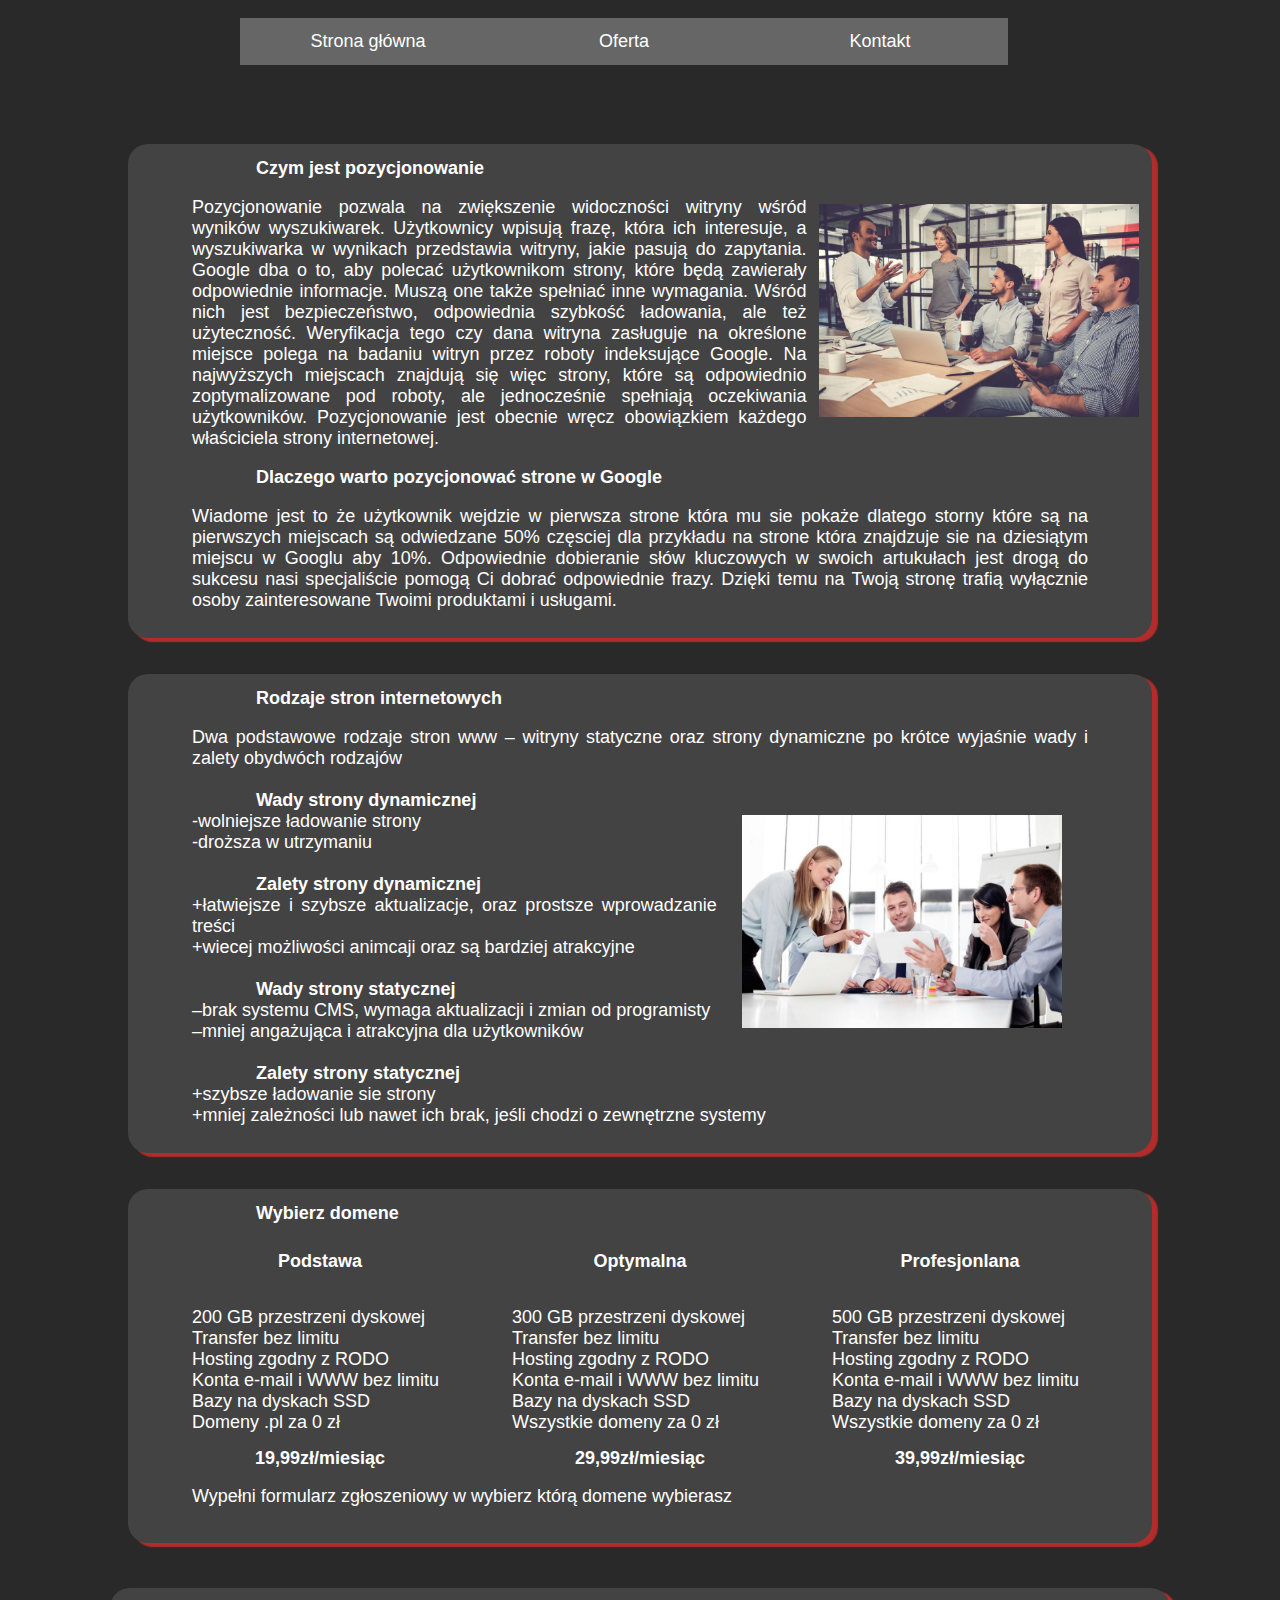
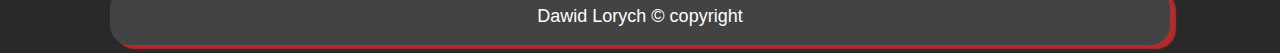
<file: projekt/oferta.html>
<!DOCTYPE html>
<html lang="pl-PL">

<head>
    <meta charset="UTF-8">
    <meta http-equiv="X-UA-Compatible" content="IE=edge">
    <meta name="viewport" content="width=device-width, initial-scale=1.0">
    <title>Oferta</title>
    <link rel="stylesheet" href="style.css">
    <meta name="viewport" content="width=device-width, initial-scale=1.0">
    <script>
        function otwarcie() {
            document.getElementById("mojemenu").style.width = "100%";
        }

        function zamkniecie() {
            document.getElementById("mojemenu").style.width = "0%";
        }
    </script>
</head>

<body>
    <div class="menu">
        <ul class="menu2">
            <li>
                <a href="index.html"> Strona główna </a>
                <ul>
                    <li class="liwysuwane"><a href="index.html#nasz_zespol">Nasz zespół</a></li>
                    <li class="liwysuwane"><a href="index.html#galeria">Galeria</a></li>
                </ul>
            </li>
            <li>
                <a href="oferta.html">Oferta</a>
                <ul>
                    <li class="liwysuwane"><a href="oferta.html#pozycjonowanie">Pozycjonowanie <br>stron
                            internetowych</a></li>
                    <li class="liwysuwane"><a href="oferta.html#tworzenie">Tworzenie <br>stron internetowych</a></li>
                    <!-- <li class="liwysuwane" ><a href="oferta.html">Tworzenie <br> baz danych</a></li> -->
                    <li class="liwysuwane"><a href="oferta.html#domeny">Wykup <br>domene internetową</a></li>


                </ul>
            </li>
            <li>
                <a href="kontakt.html">Kontakt </a>
                <ul>
                    <li class="liwysuwane"><a href="kontakt.html#kontaktznami">Pomoc<br></a></li>
                </ul>
            </li>
        </ul>
    </div>
    <div id="mojemenu" class="menumob">
        <a href="javascript:void(0)" class="kodzamkniecie" onclick="zamkniecie()">&times;</a>
        <div class="menumob-kontent">
            <a href="index.html">Strona główna</a>
            <a href="oferta.html">Oferta</a>
            <a href="kontakt.html">Kontakt</a>
        </div>
    </div>
    <span style="font-size:30px;cursor:pointer" onclick="otwarcie()" id="zamkniecie">&#9776; </span>
    <div class="oferty"><a name=pozycjonowanie></a>
        <a name=nasz_zespol>

            <h1>Czym jest pozycjonowanie</h1>
            <img src="img/biuro1.jpg" alt="" id="biuro1">
            <p id="pcod">
                Pozycjonowanie pozwala na zwiększenie widoczności witryny wśród wyników wyszukiwarek. Użytkownicy
                wpisują frazę, która ich interesuje, a wyszukiwarka w wynikach przedstawia witryny, jakie pasują do
                zapytania. Google dba o to, aby polecać użytkownikom strony, które będą zawierały odpowiednie
                informacje. Muszą one także spełniać inne wymagania. Wśród nich jest bezpieczeństwo, odpowiednia
                szybkość ładowania, ale też użyteczność. Weryfikacja tego czy dana witryna zasługuje na określone
                miejsce polega na badaniu witryn przez roboty indeksujące Google. Na najwyższych miejscach znajdują się
                więc strony, które są odpowiednio zoptymalizowane pod roboty, ale jednocześnie spełniają oczekiwania
                użytkowników. Pozycjonowanie jest obecnie wręcz obowiązkiem każdego właściciela strony internetowej.



                <!-- </div> -->

                <!-- <div class="pozycjonowaniestron" >
                        <a name=nasz_zespol> -->
                <br>
                <h1 id="h1nw">Dlaczego warto pozycjonować strone w Google</h1>
                <p id="pcod">
                    Wiadome jest to że użytkownik wejdzie w pierwsza strone która mu sie pokaże dlatego storny które są
                    na pierwszych miejscach są odwiedzane 50% częsciej dla przykładu na strone która znajdzuje sie na
                    dziesiątym miejscu w Googlu aby 10%. Odpowiednie dobieranie słów kluczowych w swoich artukułach jest
                    drogą do sukcesu nasi specjaliście pomogą Ci dobrać odpowiednie frazy. Dzięki temu na Twoją stronę
                    trafią wyłącznie osoby zainteresowane Twoimi produktami i usługami. </p>



    </div>
    <a name=tworzenie>
        <div class="oferty">
            <h1>Rodzaje stron internetowych</h1>
            <img src="img/biuro2.jpg" alt="" id="biuro3">
            <p id="pcod">
                Dwa podstawowe rodzaje stron www – witryny statyczne oraz strony dynamiczne po krótce wyjaśnie wady i
                zalety obydwóch rodzajów<br><br><img src="img/biuro2.jpg" alt="" id="biuro2">
                <span class="spam">Wady strony dynamicznej <br></span>
                -wolniejsze ładowanie strony<br>
                -droższa w utrzymaniu <br><br>
                <span class="spam">Zalety strony dynamicznej </span><br>
                +łatwiejsze i szybsze aktualizacje, oraz prostsze wprowadzanie treści<br>
                +wiecej możliwości animcaji oraz są bardziej atrakcyjne<br>
                <br>
                <span class="spam">Wady strony statycznej</span><br>

                –brak systemu CMS, wymaga aktualizacji i zmian od programisty<br>
                –mniej angażująca i atrakcyjna dla użytkowników<br><br>
                <span class="spam">Zalety strony statycznej</span><br>
                +szybsze ładowanie sie strony <br>
                +mniej zależności lub nawet ich brak, jeśli chodzi o zewnętrzne systemy<br>



            </p>
        </div>




        <div class="oferty">
            <h1>Wybierz domene</h1>



            <div class="hosting">
                <h2>Podstawa</h2><br>
                <span id="hosting1">200 GB przestrzeni dyskowej<br>
                    Transfer bez limitu<br>
                    Hosting zgodny z RODO<br>
                    Konta e-mail i WWW bez limitu<br>
                    Bazy na dyskach SSD<br>
                    Domeny .pl za 0 zł<br>
                </span>
                <h2>
                    19,99zł/miesiąc
                </h2>
            </div>

            <a name=domeny></a>
            <div class="hosting">
                <h2>Optymalna</h2><br>
                <span id="hosting1">300 GB przestrzeni dyskowej<br>
                    Transfer bez limitu<br>
                    Hosting zgodny z RODO<br>
                    Konta e-mail i WWW bez limitu<br>
                    Bazy na dyskach SSD<br>
                    Wszystkie domeny za 0 zł<br>
                </span>
                <h2>
                    29,99zł/miesiąc
                </h2>
            </div>
            <div class="hosting">
                <h2>Profesjonlana</h2><br>
                <!-- <span id="hosting1" > -->
                500 GB przestrzeni dyskowej<br>
                Transfer bez limitu<br>
                Hosting zgodny z RODO<br>
                Konta e-mail i WWW bez limitu<br>
                Bazy na dyskach SSD<br>
                Wszystkie domeny za 0 zł<br>
                </span>
                <h2>
                    39,99zł/miesiąc
                </h2>
            </div>
            <!-- <div class="oferty" >asdasdasdasd</div> --><br>
            <p id="hosting2">
                Wypełni formularz zgłoszeniowy w wybierz którą domene wybierasz
            </p>
        </div>


        <div class="footer">Dawid Lorych &copy; copyright </div>



</body>

</html>
</file>
<file: projekt/style.css>
* {
  font-family: Verdana, Geneva, Tahoma, sans-serif;
  font-size: 2vh;
}

html {
  scroll-behavior: smooth;
}

body {
  background-color: rgb(41, 41, 41);
  color: white;
}

::-webkit-scrollbar {
  width: 0.5vw;
}

::-webkit-scrollbar-track {
  background: rgb(41, 41, 41);
}

::-webkit-scrollbar-thumb {
  background: rgb(134, 124, 124);
}

::-webkit-scrollbar-thumb:hover {
  background: rgb(179, 44, 44);
}

ul {
  list-style-type: none;
  background-color: black;
}

li {
  float: left;
}

li a {
  display: block;
  color: rgb(255, 255, 255);
  text-align: center;
  padding: 1vw 2vw;
  text-decoration: none;
  max-width: 12vw;
  min-width: 16vw;
  background-color: rgb(102, 102, 102);
}

li a:hover {
  background-color: rgb(179, 44, 44);
  transition: 0.8s;
}

.menu2>li>ul {
  visibility: hidden;
  opacity: 0;
  transition: visibility 0s, opacity 0.5s linear;
  /* display:none; */
  position: absolute;
  z-index: 1;
  margin: 0;
  padding: 0;
  list-style-type: none;
  background-color: rgb(110, 110, 110);
}

.menu {
  margin-left: 15vw;
  height: 10vh;
}

.menu2>li:hover>ul {
  visibility: visible;
  opacity: 1;
}

.liwysuwane {
  clear: both;
}

.onas {
  clear: both;
  text-align: justify;
  margin-top: 4vh;
  margin-left: auto;
  margin-right: auto;
  background-color: rgb(68, 67, 67);
  width: 80vw;
  height: auto;
  border-radius: 20px;
  box-shadow: 0.4vw 0.4vh 0.1vw rgba(179, 44, 44, 1);
  padding-bottom: 1vh;
  padding-top: 0.2vh;
}

#pcod {
  margin-left: 5vw;
  margin-right: 5vw;
}

h1 {
  color: rgb(255, 255, 255);
  margin-left: 10vw;
}

/* odnośnik do zdjęcia Białasika */
.developer {
  border-radius: 20px;
  margin-left: 2.5vw;
  margin-right: 2.5vw;
  width: 15vw;
}

/* id tekstu przy Białasiku */
.dev {
  text-align: center;
}

/* odnośnik do diva o Białasiku */
.zarzad {
  margin-top: 5vw;
  width: 20vw;
  min-height: 20vh;
  float: left;
  margin-left: 5vw;
  margin-bottom: 5vh;
}

.galeria {
  clear: both;
  text-align: justify;
  margin-top: 4vh;

  margin-left: auto;
  margin-right: auto;
  background-color: rgb(68, 67, 67);
  width: 80vw;
  height: auto;
  border-radius: 20px;
  box-shadow: 0.4vw 0.4vh 0.1vw rgba(179, 44, 44, 1);
  padding-top: 0.2vh;
}

.galeriazdjecia {
  width: 24.6vw;
  margin-left: 1vw;
  margin-top: 2vh;
  margin-right: 1vw;
  float: left;
  margin-bottom: 2vh;
}

.galeriadiv {
  color: red;
}

.galeriadiv img {
  transition-duration: 1s;
}

.galeriadiv img:hover {
  transform: scale(1.15);
  z-index: 0;
}

.stopka {
  width: 80vw;
  margin-left: auto;
  margin-right: auto;
  margin-top: 1vw;
}

.footer {
  height: auto;
  width: 80vw;
  background-color: rgb(68, 67, 67);
  box-shadow: 0.4vw 0.4vh 0.1vw rgba(179, 44, 44, 1);
  clear: both;
  margin-top: 5vh;
  text-align: center;
  margin-left: auto;
  margin-right: auto;
  border-radius: 20px;
  padding: 2vh;
}

.formularz {
  margin-left: 15vw;
  margin-top: 10vh;
  float: left;
}

.classformularz {
  height: 5vh;
  background-color: rgb(41, 41, 41);
  box-sizing: border-box;
  border: none;
  border-bottom: 2px solid red;
  font-size: 2vh;
  color: white;
  margin-top: 1vh;
  margin-bottom: 1vh;
}

input:focus {
  text-decoration-style: none;
  background-color: rgb(37, 37, 37);
  outline: none;
}

input:hover {
  background-color: rgb(37, 37, 37);
}

.kontent {
  display: block;
  position: relative;
  padding-left: 2vw;
  margin-bottom: 1vh;
  cursor: pointer;
  font-size: 2vh;
  user-select: none;
}

.kontent input {
  position: absolute;
  opacity: 0;
  cursor: pointer;
  height: 0;
  width: 0;
}

.spanchek {
  position: absolute;
  top: 0;
  left: 0;
  height: 3vh;
  width: 1.6vw;
  background-color: rgb(46, 44, 44);
}

.kontent:hover input~.spanchek {
  background-color: rgb(161, 23, 23);
}

.kontent input:checked~.spanchek {
  background-color: #f32121;
}

.spanchek:after {
  content: "";
  position: absolute;
  display: none;
}

.kontent input:checked~.spanchek:after {
  display: block;
}

.kontent .spanchek:after {
  left: 0.6vw;
  top: 0.6vh;
  width: 0.1vw;
  height: 1vh;
  border: solid rgb(255, 255, 255);
  border-width: 0 0.2vw 0.2vw 0;
  transform: rotate(45deg);
}

.przyciskikoniec {
  width: 10vw;
  height: 5vh;
  color: white;
  background-color: rgb(46, 44, 44);
  border: none;
  font-size: 2vh;
}

.kontaktnasz {
  float: left;
  margin-left: 5vw;
  margin-top: 10vh;
  width: 30vw;
  height: 40vh;
  text-align: justify;

  border-radius: 20px;
}

#biuro1 {
  float: right;
  width: 25vw;
  margin: 1vw;
}

.oferty {
  clear: both;
  text-align: justify;
  margin-top: 4vh;
  margin-left: auto;
  margin-right: auto;
  background-color: rgb(68, 67, 67);
  width: 80vw;
  height: auto;
  border-radius: 20px;
  box-shadow: 0.4vw 0.4vh 0.1vw rgba(179, 44, 44, 1);
  padding-bottom: 1vh;
  padding-top: 0.2vh;
}

.spam {
  margin: 5vw;
  font-weight: bold;
}

#biuro2 {
  width: 25vw;
  float: right;

  margin: 2vw;
}

.hosting {
  width: 20vw;
  /* background-color: rgb(255, 255, 255); */
  margin-left: 5vw;
  /* text-align: center; */
  float: left;
}

#hosting1 {
  text-align: left;
}

h2 {
  text-align: center;
}

#hosting2 {
  clear: both;
  text-align: justify;
  margin-top: 4vh;
  margin-left: auto;
  margin-right: auto;
  width: 80vw;
  height: auto;
  border-radius: 20px;
  padding-left: 5vw;
  padding-bottom: 1vh;
  padding-top: 0.2vh;
}

#biuro3 {
  display: none;
}

#biuro4 {
  display: none;
}

.menumob {
  display: none;
}

#zamkniecie {
  display: none;
}

@media only screen and (max-width: 680px) {
  .hosting {
    width: 80vw;
    float: left;
    margin: 0;
    text-align: center;
  }

  #hosting2 {
    text-align: center;
    width: 70vw;
  }

  #biuro2 {
    display: none;
  }

  #biuro3 {
    width: 80vw;
  }

  #biuro4 {
    width: 80vw;
  }

  #biuro1 {
    display: none;
  }

  #h1nw {
    margin-right: 5vw;
  }

  .kontent {
    display: block;
    position: relative;
    padding-left: 4vw;
    margin-bottom: 1vh;
    cursor: pointer;
    font-size: 2vh;
    user-select: none;
  }

  .spanchek {
    position: absolute;
    top: 0;
    left: 0;
    height: 3vh;
    width: 3.5vw;
    background-color: rgb(46, 44, 44);
  }

  .kontent:hover input~.spanchek {
    background-color: rgb(46, 44, 44);
  }

  .kontent input:checked~.spanchek {
    background-color: #f32121;
  }

  .spanchek:after {
    content: "";
    position: absolute;
    display: none;
  }

  .kontent input:checked~.spanchek:after {
    display: none;
  }

  .kontent .spanchek:after {
    display: none;
  }

  .przyciskikoniec {
    width: 20vw;
  }

  .classformularz {
    width: 60vw;
  }

  .kontaktnasz {
    margin-left: 15vw;
  }

  .zarzad {
    width: 80vw;
    margin: 0;
  }

  .developer {
    margin-left: 5vw;
    margin-right: 5vw;
    width: 70vw;
    margin-top: 5vh;
  }

  .galeriazdjecia {
    width: 70vw;
    margin-left: 5vw;
    margin-top: 2vh;
    margin-right: 1vw;
    margin-bottom: 1vh;
  }

  .menumob {
    display: block;
    height: 100%;
    width: 0;
    position: fixed;
    z-index: 1;
    top: 0;
    left: 0;
    background-color: rgba(0, 0, 0, 0.9);
    overflow-x: hidden;
    transition: 0.5s;
  }

  .menumob-kontent {
    position: relative;
    top: 25%;
    width: 100%;
    text-align: center;
    margin-top: 10vh;
  }

  .menumob a {
    padding: 0.5vw;
    text-decoration: none;
    font-size: 4vh;
    color: #ffffff;
    display: block;
    transition: 0.3s;
  }

  .menumob a:hover,
  .menumob a:focus {
    color: #aa1515;
  }

  .menumob .kodzamkniecie {
    position: absolute;
    top: 1vh;
    right: 4vw;
    font-size: 5vh;
  }

  .menu {
    display: none;
  }

  .menumob {
    display: block;
  }

  #zamkniecie {
    display: block;
  }
}
</file>
